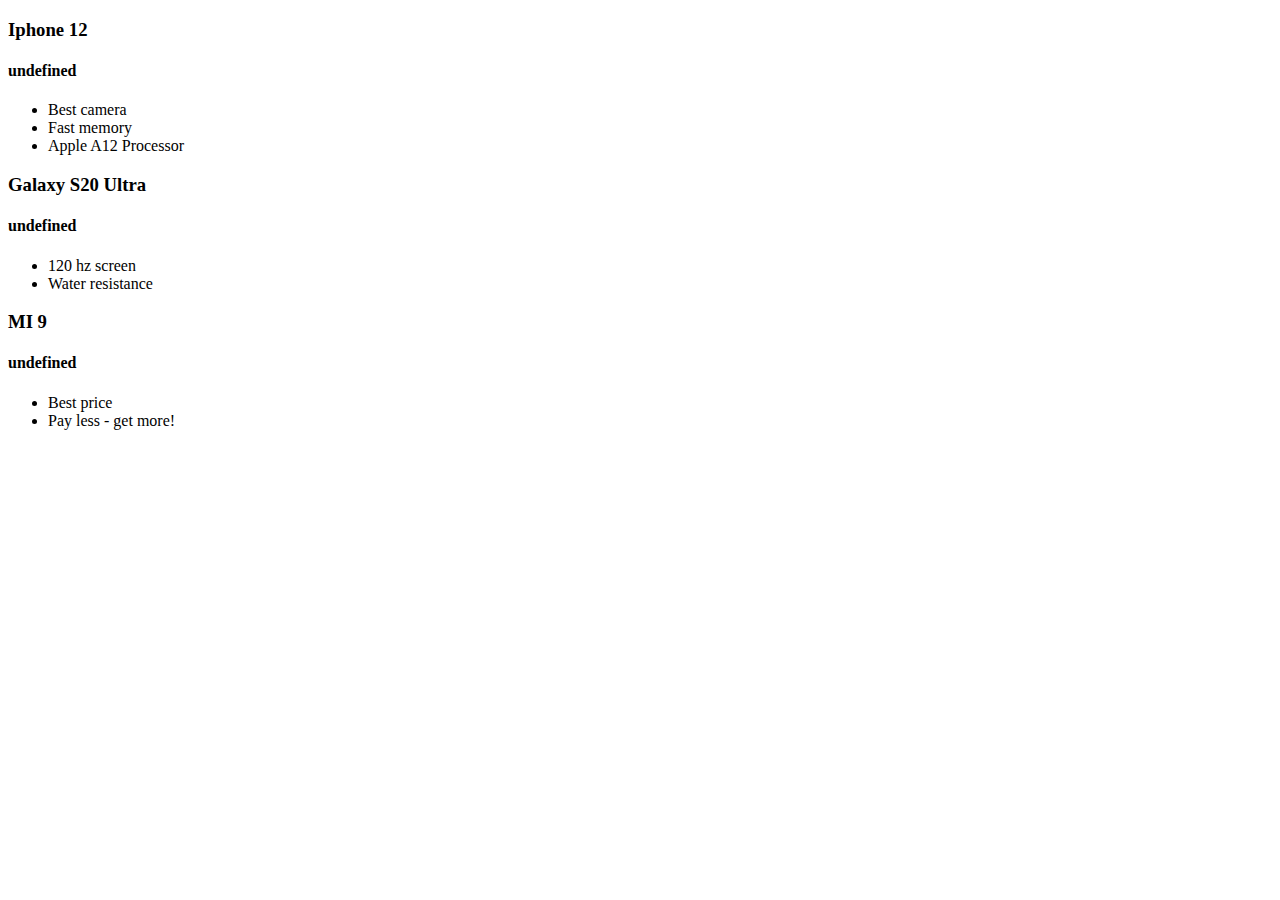
<file: js 11/index.html>
<!DOCTYPE html>
<html lang="en">
<head>
    <meta charset="UTF-8">
    <meta http-equiv="X-UA-Compatible" content="IE=edge">
    <meta name="viewport" content="width=device-width, initial-scale=1.0">
    <title>Document</title>
</head>
<body>
    <script src="./script.js"></script>
</body>
</html>
</file>
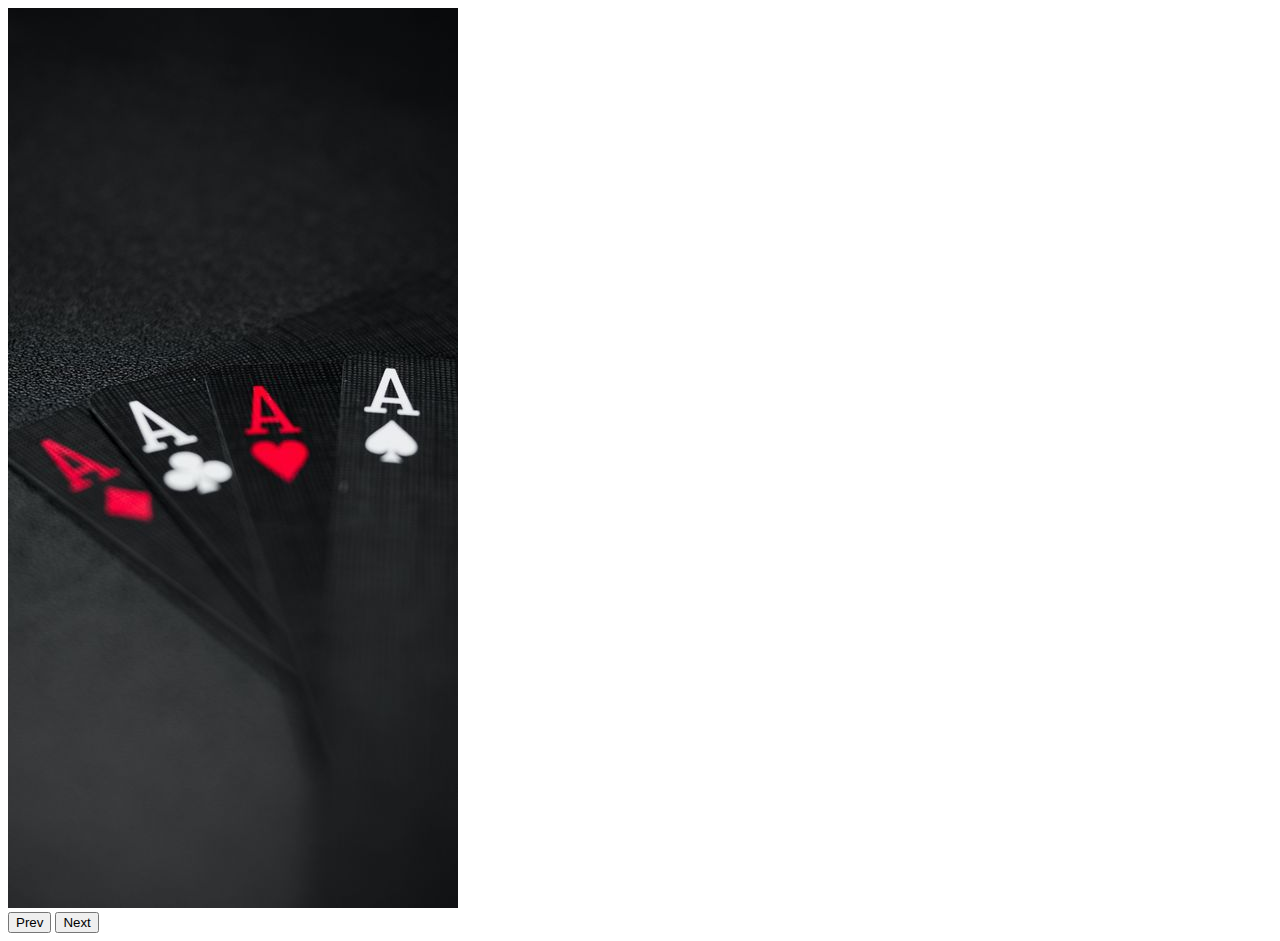
<file: js13/index.html>
<!DOCTYPE html>
<html lang="en">
<head>
    <meta charset="UTF-8">
    <meta http-equiv="X-UA-Compatible" content="IE=edge">
    <meta name="viewport" content="width=device-width, initial-scale=1.0">
    <title>Document</title>
    <link rel="stylesheet" href="./stayl.css">
</head>
<body>
    <div>
        <div>
            <img class="slide" src="./img/1.jpeg" alt="">
            <img class="slide" src="./img/2.jpeg" alt="">
            <img class="slide" src="./img/3.jpeg" alt="">
            <img class="slide" src="./img/4.jpeg" alt="">
        </div>
        <button id="Prev">Prev</button>
        <button id="Next">Next</button>
    </div>
    <script src="./script.js"></script>
</body>
</html>
</file>
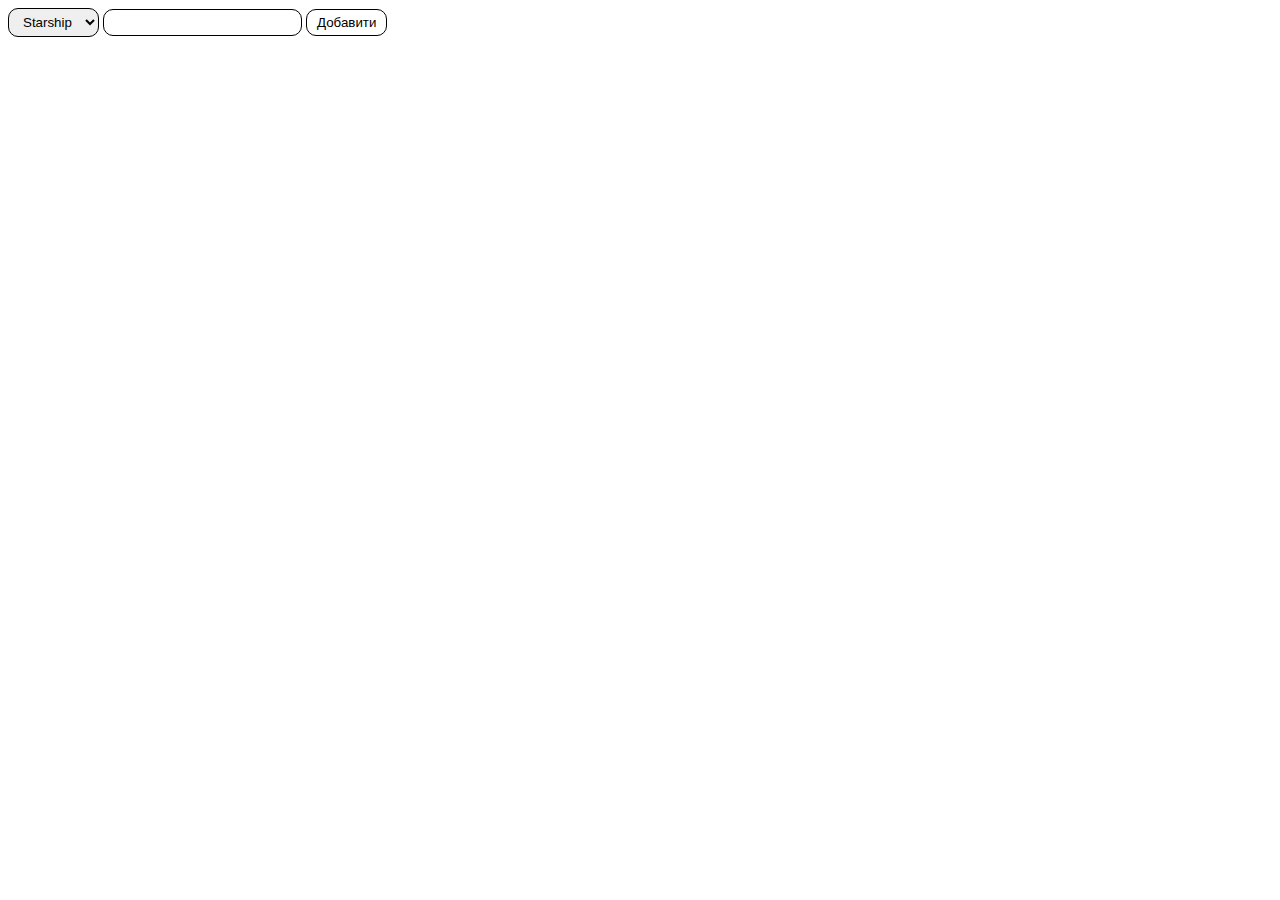
<file: js21/index.html>
<!DOCTYPE html>
<html lang="en">
<head>
    <meta charset="UTF-8">
    <meta http-equiv="X-UA-Compatible" content="IE=edge">
    <meta name="viewport" content="width=device-width, initial-scale=1.0">
    <link rel="stylesheet" href="./stayl.css">
    <title>Document</title>

</head>
<body>

    <form id="form">
        <select name="text" id="select" >
            <option value="starship">Starship</option>
            <option value="planet">Planet</option>
            <option value="vehicle">Vehicle</option>
        </select>
        <input type="number" id="input">
        <button class="btn_select">Добавити</button>
    </form>
    <script src="./script.js"></script>
</body>
</html>
</file>
<file: js13/stayl.css>
.hidden{
    display: none;
}
</file>
<file: js21/stayl.css>
.flex{
    display: flex;
    justify-content: space-between;
}

.cardContainer{
    border: solid black;
    border: 1px solid;
    border-radius: 10px;
    max-width: 250px;
    padding: 0 20px;
    margin: 20px 0 ;
}

.button{
    border: none;
    background-color: white;
    font-weight: bold;
}

#input{
    border: solid black;
    border-radius: 10px;
    border: 1px solid;
    padding: 5px 10px;
}

#select{
    border: solid black;
    border-radius: 10px;
    border: 1px solid;
    padding: 5px 10px;
}

.btn_select{
    border: solid black;
    border-radius: 10px;
    border: 1px solid;
    background-color: white;
    padding: 5px 10px;
}
</file>
